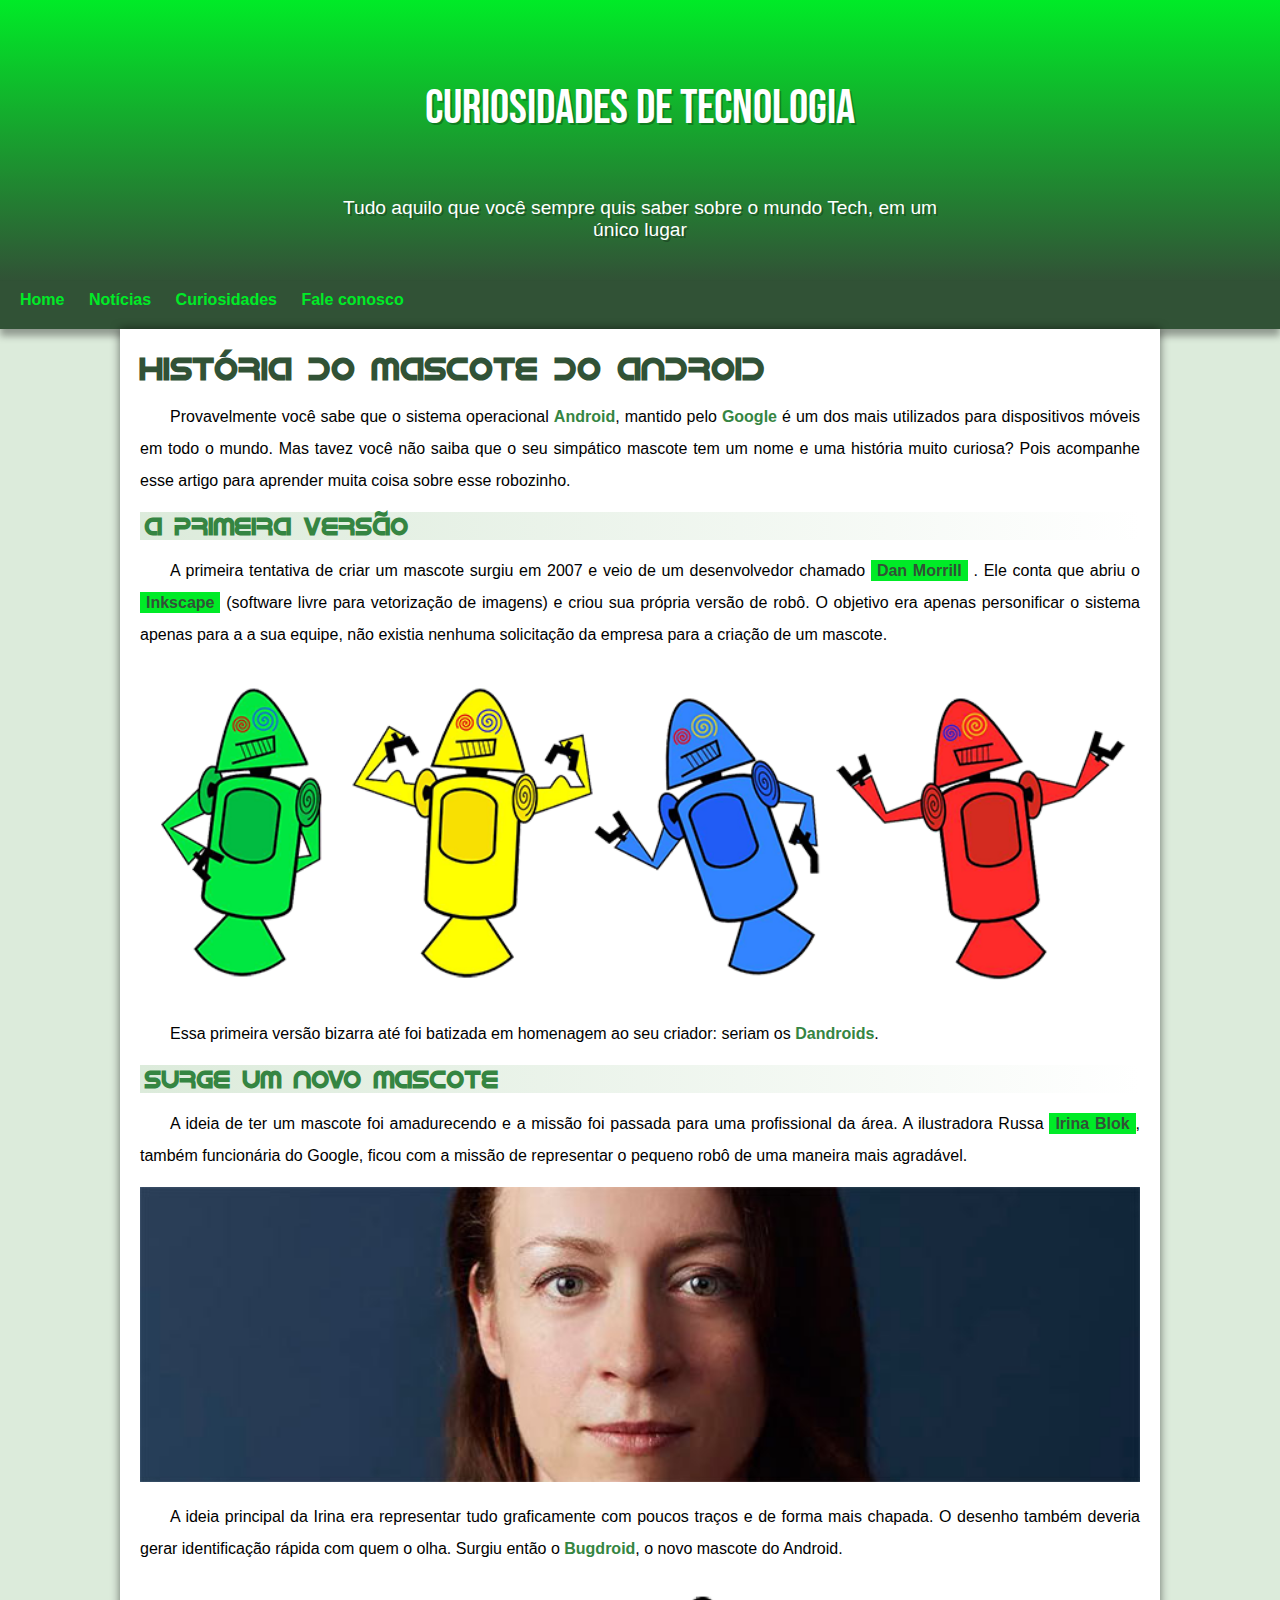
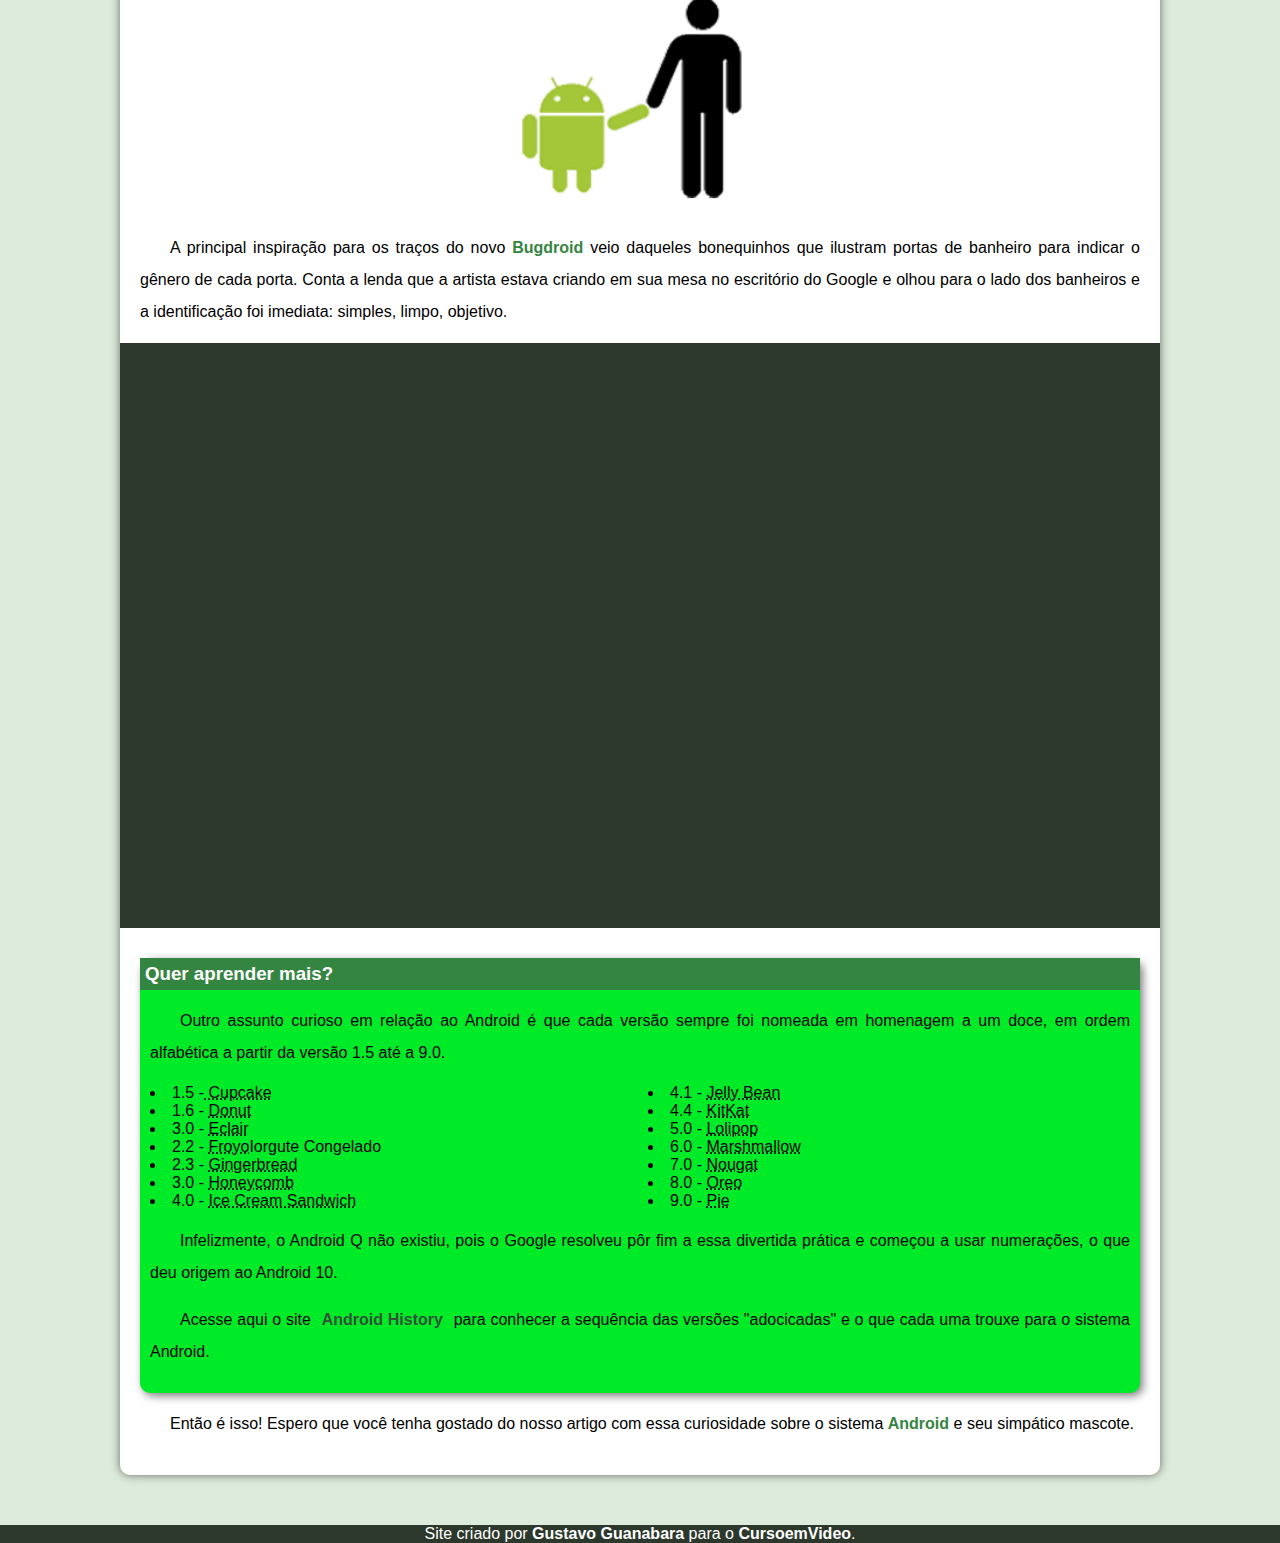
<file: index.html>
<!DOCTYPE html>
<html lang="pt-br">
<head>
    <meta charset="UTF-8">
    <meta name="viewport" content="width=device-width, initial-scale=1.0">
    <title>Como suguiu o mascote do android?</title>
    <link rel="shortcut icon" href="imagens/favicon.ico" type="image/x-icon">
    <link rel="stylesheet" href="style/style.css">
</head>
<body>
    <header>
        <h1>Curiosidades de Tecnologia</h1>
        <p>Tudo aquilo que você sempre quis saber sobre o mundo Tech, em um único lugar</p>
    </header>

    <nav>
        <a href="#">Home</a>
        <a href="#">Notícias</a>
        <a href="#">Curiosidades</a>
        <a href="#">Fale conosco</a>
    </nav>

    <main>
        <article>
        
            <h1>História do Mascote do Android</h1>
            <p>Provavelmente você sabe que o sistema operacional <strong>Android</strong>, mantido pelo <strong>Google</strong> é um dos mais utilizados para dispositivos móveis em todo o mundo. Mas tavez você não saiba que o seu simpático mascote tem um nome e uma história muito curiosa? Pois acompanhe esse artigo para aprender muita coisa sobre esse robozinho.</p>
            
            <h2>A primeira versão</h2>
            
            <p>A primeira tentativa de criar um mascote surgiu em 2007 e veio de um desenvolvedor chamado <a href="https://androidcommunity.com/dan-morrill-shows-us-the-android-mascot-that-almost-was-20130103/" target="_blank">Dan Morrill</a> . Ele conta que abriu o <a href="https://inkscape.org/pt-br/" target="_blank">Inkscape</a> (software livre para vetorização de imagens) e criou sua própria versão de robô. O objetivo era apenas personificar o sistema apenas para a a sua equipe, não existia nenhuma solicitação da empresa para a criação de um mascote.</p>
            
            <picture>
                <source media="(max-width:600px )" srcset="imagens/dan-droids-pq.png">
                <img src="imagens/dan-droids.png" alt="primeiro mascote do android"></picture>
            
            <p>Essa primeira versão bizarra até foi batizada em homenagem ao seu criador: seriam os<strong> Dandroids</strong>.</p>
            
            <h2>Surge um novo mascote</h2>
            
            <p>A ideia de ter um mascote foi amadurecendo e a missão foi passada para uma profissional da área. A ilustradora Russa <a href="https://www.irinablok.com/android" target="_blank">Irina Blok</a>, também funcionária do Google, ficou com a missão de representar o pequeno robô de uma maneira mais agradável.</p>
            
            <picture>
                <source media="(max-width: 600px)" srcset="imagens/irina-blok-pq.jpg">

                <img src="imagens/irina-blok.jpg" alt="criadora do Bugdroid"></picture>
            
                <p>A ideia principal da Irina era representar tudo graficamente com poucos traços e de forma mais chapada. O desenho também deveria gerar identificação rápida com quem o olha. Surgiu então o <strong>Bugdroid</strong>, o novo mascote do Android.</p>    
            
            <img class="pequeno" src="imagens/bugdroid.png" alt="bugdroid">
            
            <p>A principal inspiração para os traços do novo <strong>Bugdroid</strong> veio daqueles bonequinhos que ilustram portas de banheiro para indicar o gênero de cada porta. Conta a lenda que a artista estava criando em sua mesa no escritório do Google e olhou para o lado dos banheiros e a identificação foi imediata: simples, limpo, objetivo.</p>
            
            <div class="video">
                <iframe width="560" height="315" src="https://www.youtube.com/embed/l2UDgpLz20M?si=VFnTzR-DXzfhpoej" title="YouTube video player" frameborder="0" allow="accelerometer; autoplay; clipboard-write; encrypted-media; gyroscope; picture-in-picture; web-share" referrerpolicy="strict-origin-when-cross-origin" allowfullscreen></iframe>
            </div>
            
            <aside>
                <h3>Quer aprender mais?</h3>
                
                <p>Outro assunto curioso em relação ao Android é que cada versão sempre foi nomeada em homenagem a um doce, em ordem alfabética a partir da versão 1.5 até a 9.0.</p>
                
                <ul>
                    <li>1.5 -<abbr title="Bolo de Copo"> Cupcake</abbr></li>

                    <li>1.6 - <abbr title="Rosquinha">Donut</abbr></li>

                    <li>3.0 - <abbr title="Bomba">Eclair</abbr></li>

                    <li>2.2 - <abbr title="">Froyo</abbr>Iorgute Congelado</li>

                    <li>2.3 - <abbr title="Bicoito de Gengibre">Gingerbread</abbr></li>

                    <li>3.0 - <abbr title="Favo de mel">Honeycomb</abbr></li>

                    <li>4.0 - <abbr title="Sanduíche de sorvete">Ice Cream Sandwich</abbr></li>

                    <li>4.1 - <abbr title="JUjuba">Jelly Bean</abbr></li>
                    
                    <li>4.4 - <abbr title="KitKat">KitKat</abbr></li>

                    <li>5.0 - <abbr title="Pirulito">Lolipop</abbr></li>

                    <li>6.0 - <abbr title="Marshmallow">Marshmallow</abbr></li>

                    <li>7.0 - <abbr title="Torrone">Nougat</abbr></li>

                    <li>8.0 - <abbr title="Oreo">Oreo</abbr></li>

                    <li>9.0 - <abbr title="Torta">Pie</abbr></li>
                    
                </ul>
                
                <p>Infelizmente, o Android Q não existiu, pois o Google resolveu pôr fim a essa divertida prática e começou a usar numerações, o que deu origem ao Android 10.</p>
                
            <p>Acesse aqui o site <a href="https://www.android.com/stories/" target="_blank">Android History</a> para conhecer a sequência das versões "adocicadas" e o que cada uma trouxe para o sistema Android.</p>
            </aside>
        
        
        
        <p>Então é isso! Espero que você tenha gostado do nosso artigo com essa curiosidade sobre o sistema <strong>Android</strong> e seu simpático mascote.</p>

        </article>
    </main>

    <footer>Site criado por <a href="https://gustavoguanabara.github.io" target="_blank">Gustavo Guanabara</a> para o <a href="https://www.youtube.com/watch?v=I_vi2q6sC1k&list=PLHz_AreHm4dlUpEXkY1AyVLQGcpSgVF8s&index=35" target="_blank">CursoemVideo</a>.</footer>
</body>
</html>
</file>
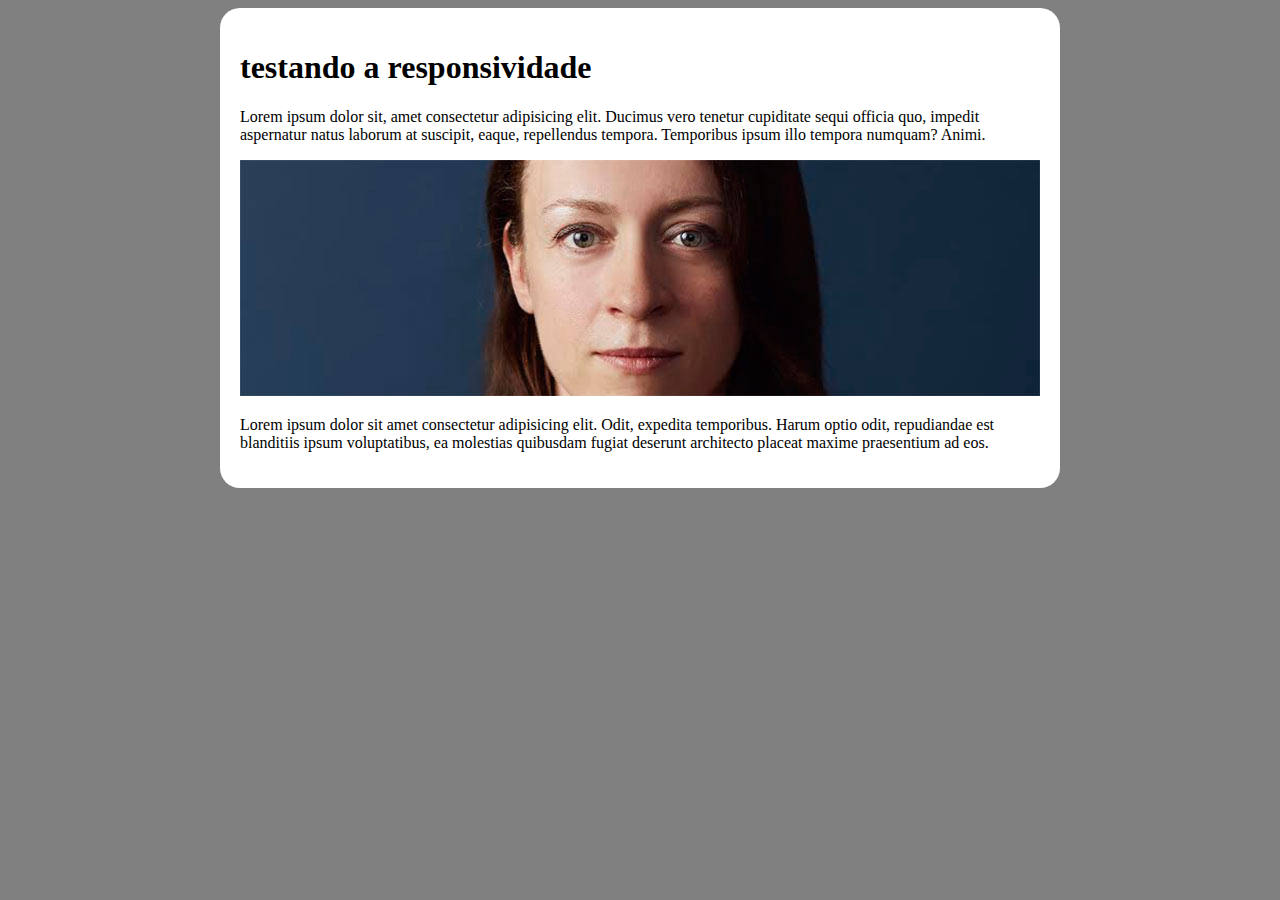
<file: responcivel.html>
<!DOCTYPE html>
<html lang="en">
<head>
    <meta charset="UTF-8">
    <meta name="viewport" content="width=device-width, initial-scale=1.0">
    <title>teste de responsividade </title>
    <style>
        body {
            background-color: gray;
        }

        main{
            background-color: white;
            padding: 20px;
            border-radius: 20px;

            min-width: 280px;
            max-width: 800px;
            margin: auto;
        }

        img {
            width: 100%;
        }
    </style>
</head>
<body>
    <main>
        <h1>testando a responsividade </h1>
        <p>Lorem ipsum dolor sit, amet consectetur adipisicing elit. Ducimus vero tenetur cupiditate sequi officia quo, impedit aspernatur natus laborum at suscipit, eaque, repellendus tempora. Temporibus ipsum illo tempora numquam? Animi.</p>
        <picture>
            <source media="(max-width:600px )" srcset="imagens/irina-blok-pq.jpg">
            
            <img src="imagens/irina-blok.jpg" alt="erin block"></picture>
        <p>Lorem ipsum dolor sit amet consectetur adipisicing elit. Odit, expedita temporibus. Harum optio odit, repudiandae est blanditiis ipsum voluptatibus, ea molestias quibusdam fugiat deserunt architecto placeat maxime praesentium ad eos.</p>
    </main>
</body>
</html>
</file>
<file: style/style.css>
@charset "UTF-8";

@import url('https://fonts.googleapis.com/css2?family=Bebas+Neue&display=swap');

@font-face {
    font-family: 'Android';
    src: url('/fontes/idroid.otf');
}


* {
    margin: 0px;
    padding: 0px;

}
:root {
    --cor0:#dcebdb;
    --cor2:#00EB27; 
    --cor3:#358542;
    --cor4:#315236;
    --cor5:#2C382B;

    --fonte-padrão: Arial, Verdana, Helvetica,sans-serif;
    --fonte-destaque: "Bebas Neue", sans-serif;
    --fonte-Android: 'Android';
}

body {
    background-color: var(--cor0);
    font-family: var(--fonte-padrão);
    
}

header {
    background-image: linear-gradient(to bottom, var(--cor2), var(--cor4));
    min-height: 150px;
    text-align: center;
    padding: 40px;

}

header > h1 {
   color: white;
   font-family: var(--fonte-destaque);
   padding: 40px;
   margin-bottom: 20px;
   font-weight: normal;
   font-size: 3em;
   text-shadow: 2px 2px 0px rgba(0, 0, 0, 0.253);
   
   
}

header > p {
    color: white;
    font-family: var(--fonte-padrão); 
    font-size: 1.2em;
    max-width: 600px;
    margin: auto;
    padding-left: 10px;
    padding-right: 10px;
    text-shadow: 2px 2px 0px rgba(0, 0, 0, 0.253);

}

nav {

    background-color: var(--cor4);
    padding: 10px;
    box-shadow: 0px 7px 7px rgba(0, 0, 0, 0.342);
    padding-bottom: 20px;
}

nav a {
    color: var(--cor2);
    padding: 10px;
    text-decoration: none;
    font-weight: bold;
    border-radius: 8px;
    transition-duration: 1s;
    
    
}

nav > a:hover {
    background-color: var(--cor2);
    color: var(--cor5);
}

main {
    min-width: 300px;
    max-width: 1000px;
    background-color: white;
    margin: auto;
    margin-bottom: 50px;
    padding: 20px;
    box-shadow: 0px 0px 10px rgba(0, 0, 0, 0.541) ;
    border-bottom-left-radius: 10px;
    border-bottom-right-radius: 10px;
}

main h1 {
    color: var(--cor4);
    font-family: var(--fonte-Android);
    font-size: 2em;
}

main h2 {
    color: var(--cor3);
    font-family: var(--fonte-Android);
    color: var(--cor3);
    background-image: linear-gradient(to right, var(--cor0), transparent);
    text-indent: 5px;
    
}

main p {
    margin: 15px 0px;
    text-align: justify;
    text-indent: 30px;
    line-height: 2em;
    font-size: 1em;
}

main strong {
    color: var(--cor3);
    font-weight: bold;
}

main a {
    text-decoration: none;
    font-weight: bold;
    color: var(--cor4);
    background-color: var(--cor2);
    padding: 2px 6px;
}

main a:hover {
    text-decoration: underline;
    color: var(--cor3);
}

footer {
    background-color: var(--cor5);
    color: white;
    text-align: center;
}

main img {
    width: 100%;
}

aside {
    background-color: var(--cor2);
    padding: 10px;
    border-radius: 10px;
    box-shadow: 3px 3px 8px rgba(0, 0, 0, 0.5);
}

aside > h3 {
    background-color: var(--cor3);
    color: white;
    padding: 5px;
    margin: -10px -10px 0px -10px;
    border: radius 10px 10px 0px 0px;
}

aside > ul {
    list-style-position: inside;
    columns: 2;
    text-decoration: none;
}

.pequeno {
    max-width: 350px;
    display: block;
    margin: auto;
    font-size: 0.8em;
    padding: 5px;

}

footer a {
    color: white;
    font-weight: bold;
    text-decoration: none;
}

footer a:hover {
    text-decoration: underline;
    color: white;
}

.video {
    background-color: var(--cor5);
    margin: 0px -20px 30px -20px;
    padding: 20px;
    padding-bottom: 56.5%;
    position: relative;
}

.video > iframe { 
    position: absolute;
    top: 5%;
    left: 5%;
    width: 90%;
    height: 90%;
}
</file>
